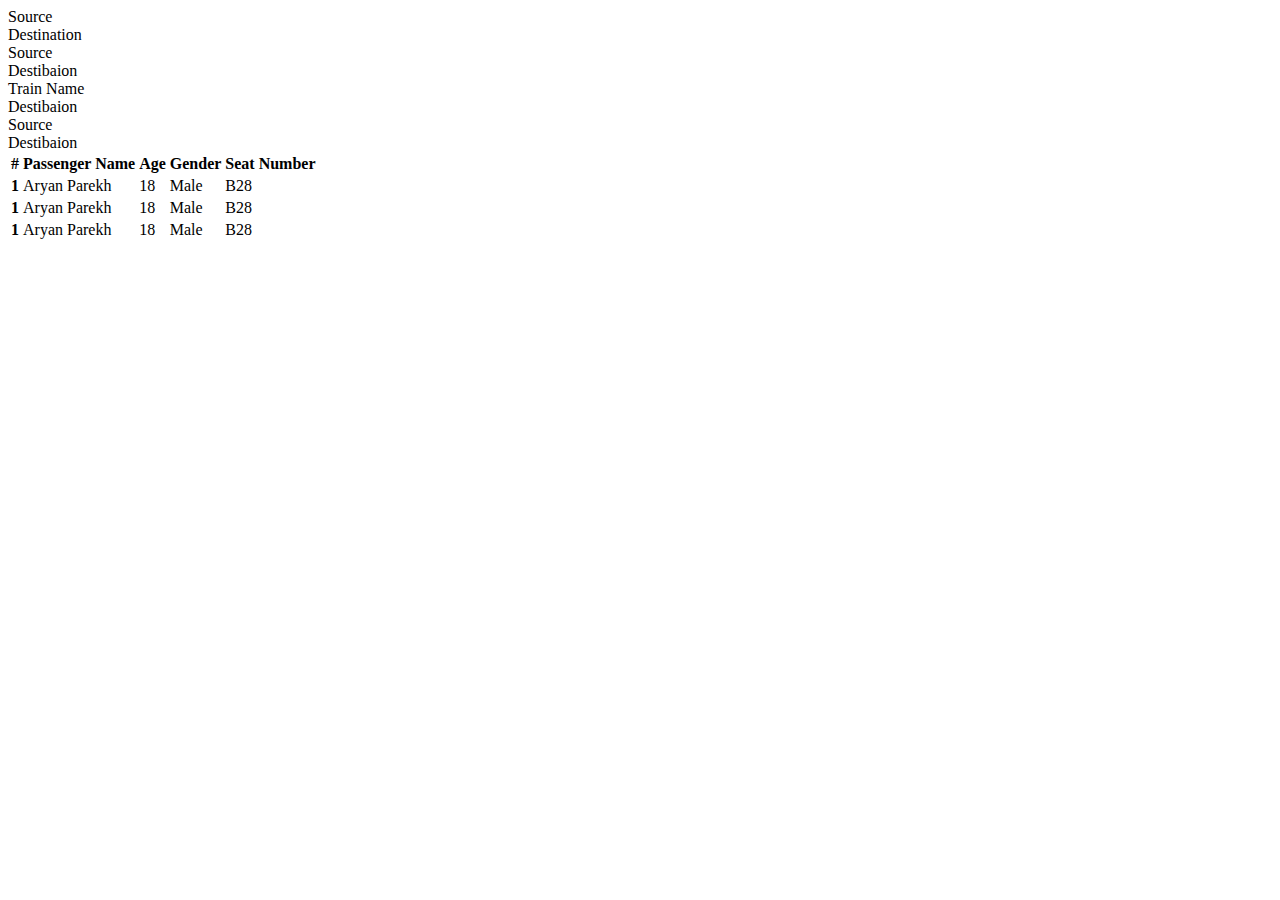
<file: final_booking_table (1).html>
<!DOCTYPE html>
<html>
  <head>
    <meta charset="utf-8" />
    <title></title>
    <link
      rel="stylesheet"
      href="https://stackpath.bootstrapcdn.com/bootstrap/4.5.0/css/bootstrap.min.css"
      integrity="sha384-9aIt2nRpC12Uk9gS9baDl411NQApFmC26EwAOH8WgZl5MYYxFfc+NcPb1dKGj7Sk"
      crossorigin="anonymous"
    />
    <style>
      .journey_dtlbl {
        background-color: #fff;
        border-radius: 20px;
        box-shadow: 2px 3px 15px 1px rgba(0, 0, 0, 0.2);
      }
    </style>
  </head>
  <body>
    <div class="container my-4 mt-5">
      <div class="jumbotron journey_dtltbl">
        <div class="row">
          <div class="col">Source</div>
          <div class="col">Destination</div>
        </div>
        <div class="row">
          <div class="col">Source</div>
          <div class="col">Destibaion</div>
        </div>
        <div class="row">
          <div class="col">Train Name</div>
          <div class="col">Destibaion</div>
        </div>
        <div class="row">
          <div class="col">Source</div>
          <div class="col">Destibaion</div>
        </div>
      </div>
    </div>

    <table class="table">
      <thead class="thead-dark">
        <tr>
          <th scope="col">#</th>
          <th scope="col">Passenger Name</th>
          <th scope="col">Age</th>
          <th scope="col">Gender</th>
          <th scope="col">Seat Number</th>
        </tr>
      </thead>
      <tbody>
        <tr>
          <th scope="row">1</th>
          <td>Aryan Parekh</td>
          <td>18</td>
          <td>Male</td>
          <td>B28</td>
        </tr>
        <tr>
          <th scope="row">1</th>
          <td>Aryan Parekh</td>
          <td>18</td>
          <td>Male</td>
          <td>B28</td>
        </tr>
        <tr>
          <th scope="row">1</th>
          <td>Aryan Parekh</td>
          <td>18</td>
          <td>Male</td>
          <td>B28</td>
        </tr>
      </tbody>
    </table>
  </body>
</html>
</file>
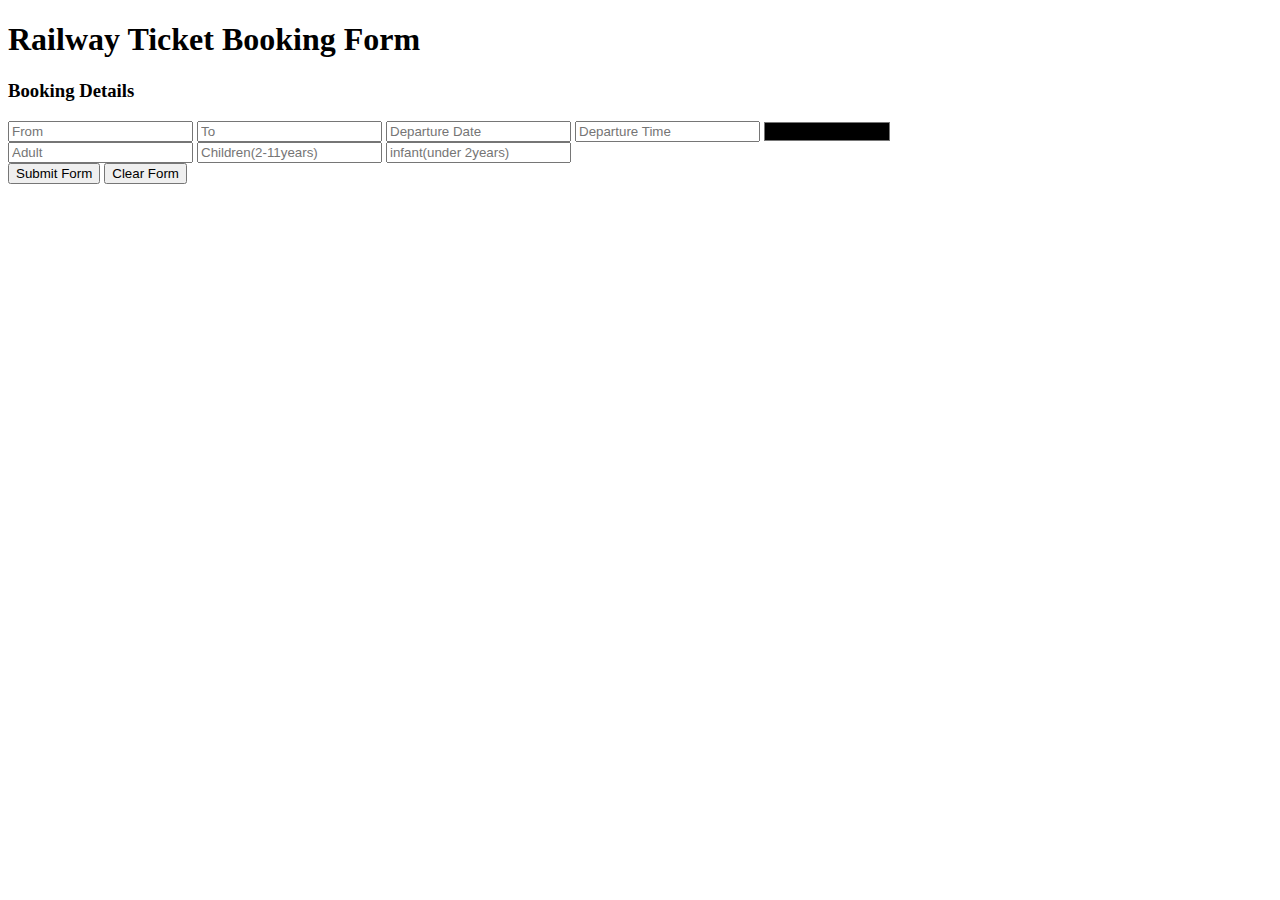
<file: experiment_related_stuff/only_htmlfile.html>
<!DOCTYPE html>
<html lang="en">
  <head>
    <meta charset="UTF-8" />
    <meta name="viewport" content="width=device-width, initial-scale=1.0" />
    <title>Railway Ticket Booking Form</title>
    
  </head>
  <body>
    <div class="container">
    

      <form class="form-group" action="./booking-form-personal_details.html">
        <h1 class="text-center">Railway Ticket Booking Form</h1>

        <div id="form">
          <h3 class="text-white">Booking Details</h3>

          <div id="input">
            <input type="text" id="input-group" placeholder="From" />
            <input type="text" id="input-group" placeholder="To" />
            <input type="text" id="input-group" placeholder="Departure Date" />
            <input type="text" id="input-group" placeholder="Departure Time" />
            <select id="input-group" style="background: black">
              <option value="">Preffered Seating</option>
              <option value="">AC Chair Car</option>
              <option value="">AC Sleeper</option>
            </select>
          </div>
         

          <div id="input2">
            <input type="number" id="input-group" placeholder="Adult" />
            <input
              type="number"
              id="input-group"
              placeholder="Children(2-11years)"
            />
            <input
              type="number"
              id="input-group"
              placeholder="infant(under 2years)"
            />
          </div>

          <div class="booking-cta">
            <button type="submit" class="btn btn-warning text-white">
              Submit Form
            </button>
            <button type="reset" class="btn btn-primary">Clear Form</button>
          </div>
        </div>
      </form>
    </div>
  </body>
</html>
</file>
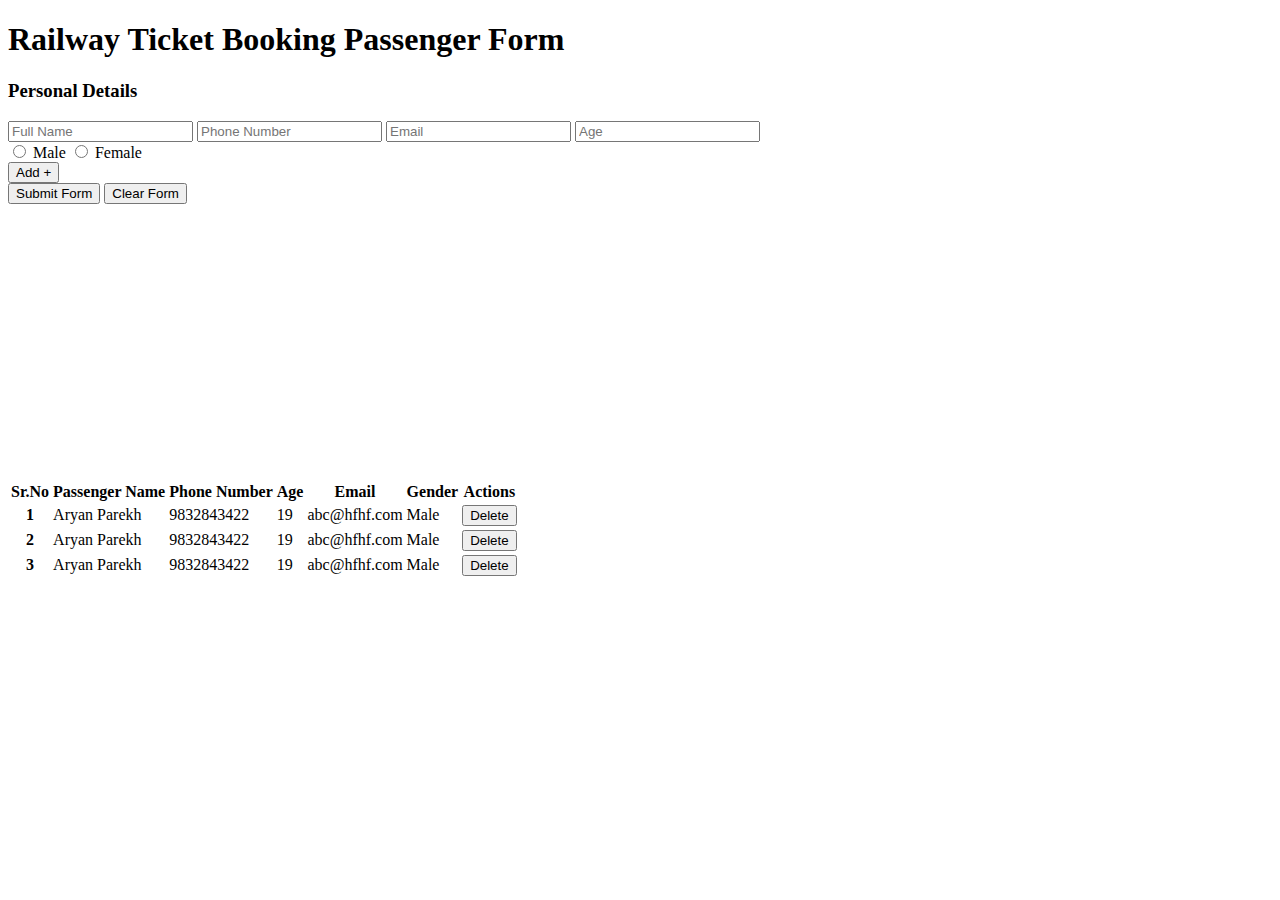
<file: experiment_related_stuff/passenger_html.html>
<!DOCTYPE html>
<html lang="en">
  <head>
    <meta charset="UTF-8" />
    <meta name="viewport" content="width=device-width, initial-scale=1.0" />
    <title>Railway Ticket Booking Form</title>
    
  </head>
  <body>
    <div class="container">
      

      <form class="form-group">
        <h1 class="text-center">Railway Ticket Booking Passenger Form</h1>

        <div id="form" style="height: 400px">
          <div id="input5">
            <h3 class="text-white">Personal Details</h3>
          </div>

          <div id="input">
            <input type="text" id="input-group" placeholder="Full Name" />
            <input type="number" id="input-group" placeholder="Phone Number" />
            <input type="email" id="input-group" placeholder="Email" />
            <input type="number" id="input-group" placeholder="Age" />
            <label style="color: #fff; margin-top: 10px">Gender</label>
            <div class="gender">
              <input type="radio" id="Male" name="Gender" value="Male" />
              <label for="Gender">Male</label>
              <input type="radio" id="Female" name="Gender" value="Female" />
              <label for="Gender">Female</label>
            </div>
          </div>
          <button class="btn btn-warning text-white">Add +</button>

          <div class="booking-cta">
            <button type="submit" class="btn btn-warning text-white">
              Submit Form
            </button>
            <button type="reset" class="btn btn-primary">Clear Form</button>
          </div>
        </div>
      </form>

      <table class="table">
        <thead class="thead-dark">
          <tr>
            <th scope="col">Sr.No</th>
            <th scope="col">Passenger Name</th>
            <th scope="col">Phone Number</th>
            <th scope="col">Age</th>
            <th scope="col">Email</th>
            <th scope="col">Gender</th>
            <th scope="col">Actions</th>
          </tr>
        </thead>
        <tbody>
          <tr>
            <th scope="row">1</th>
            <td>Aryan Parekh</td>
            <td>9832843422</td>
            <td>19</td>
            <td>abc@hfhf.com</td>
            <td>Male</td>
            <td><button class="btn btn-danger">Delete</button></td>
          </tr>
          <tr>
            <th scope="row">2</th>
            <td>Aryan Parekh</td>
            <td>9832843422</td>
            <td>19</td>
            <td>abc@hfhf.com</td>
            <td>Male</td>
            <td><button class="btn btn-danger">Delete</button></td>
          </tr>
          <tr>
            <th scope="row">3</th>
            <td>Aryan Parekh</td>
            <td>9832843422</td>
            <td>19</td>
            <td>abc@hfhf.com</td>
            <td>Male</td>
            <td><button class="btn btn-danger">Delete</button></td>
          </tr>
        </tbody>
      </table>
    </div>
  </body>
</html>
</file>
